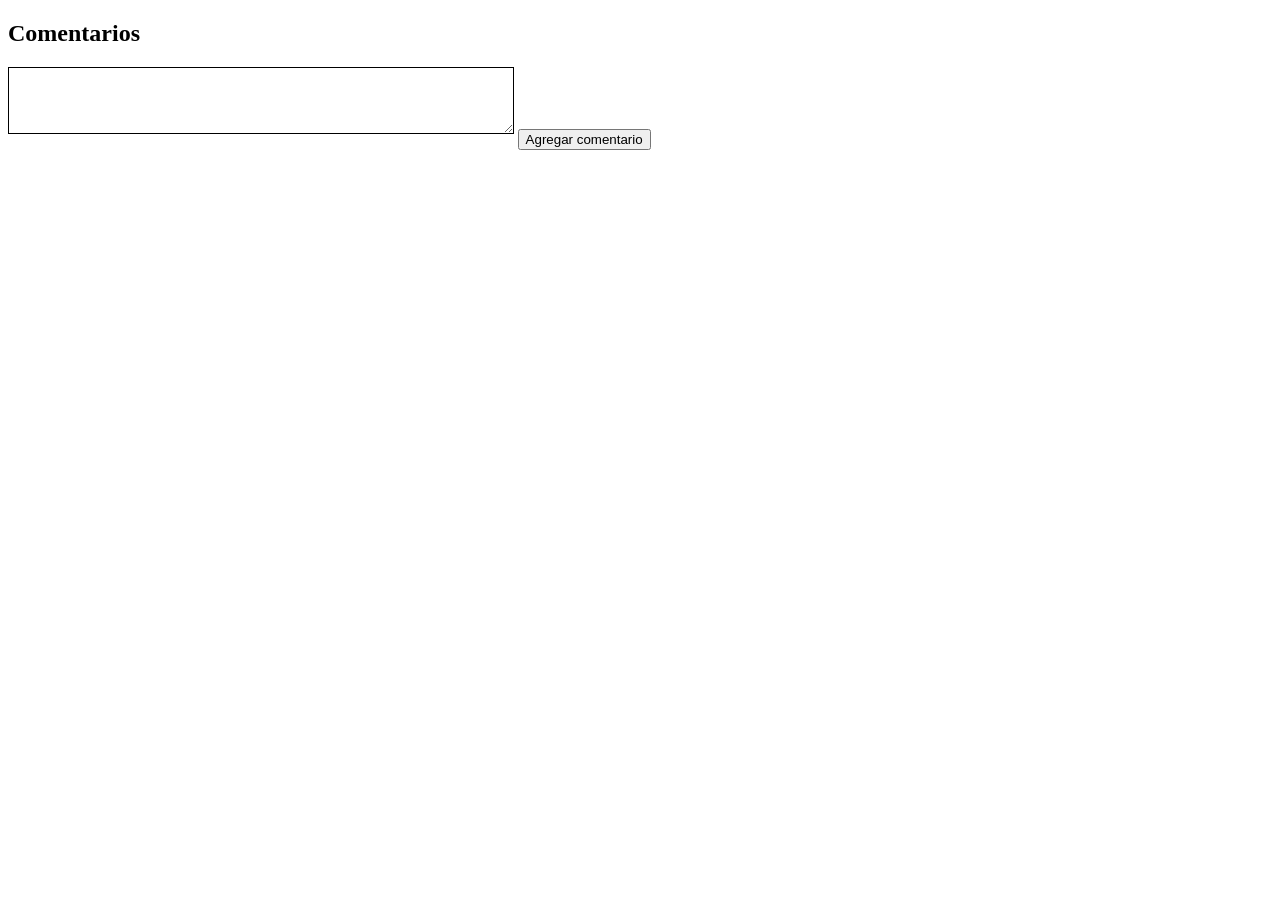
<file: Entregables/index.html>
<!DOCTYPE html>
<html lang="en">
<head>
    <meta charset="UTF-8">
    <meta name="viewport" content="width=device-width, initial-scale=1.0">
    <link rel="stylesheet" href="style.css">
    <title>Formulario</title>
<body>
  <h2>Comentarios</h2>

  <div class="container">
    <textarea id="texto" name="comentario" rows="3"></textarea>
    <button id="agregar">Agregar comentario</button>
  </div>

  <div id="comentarios"></div>

  <script src="6.DOM.js"></script>
</body>
</file>
<file: Entregables/style.css>
input[type="text"], 
textarea {
  width: 40%;         
  box-sizing: border-box;  
  padding: 10px;           
  margin-bottom: 10px;    
  border: 1px solid #000;
}
</file>
